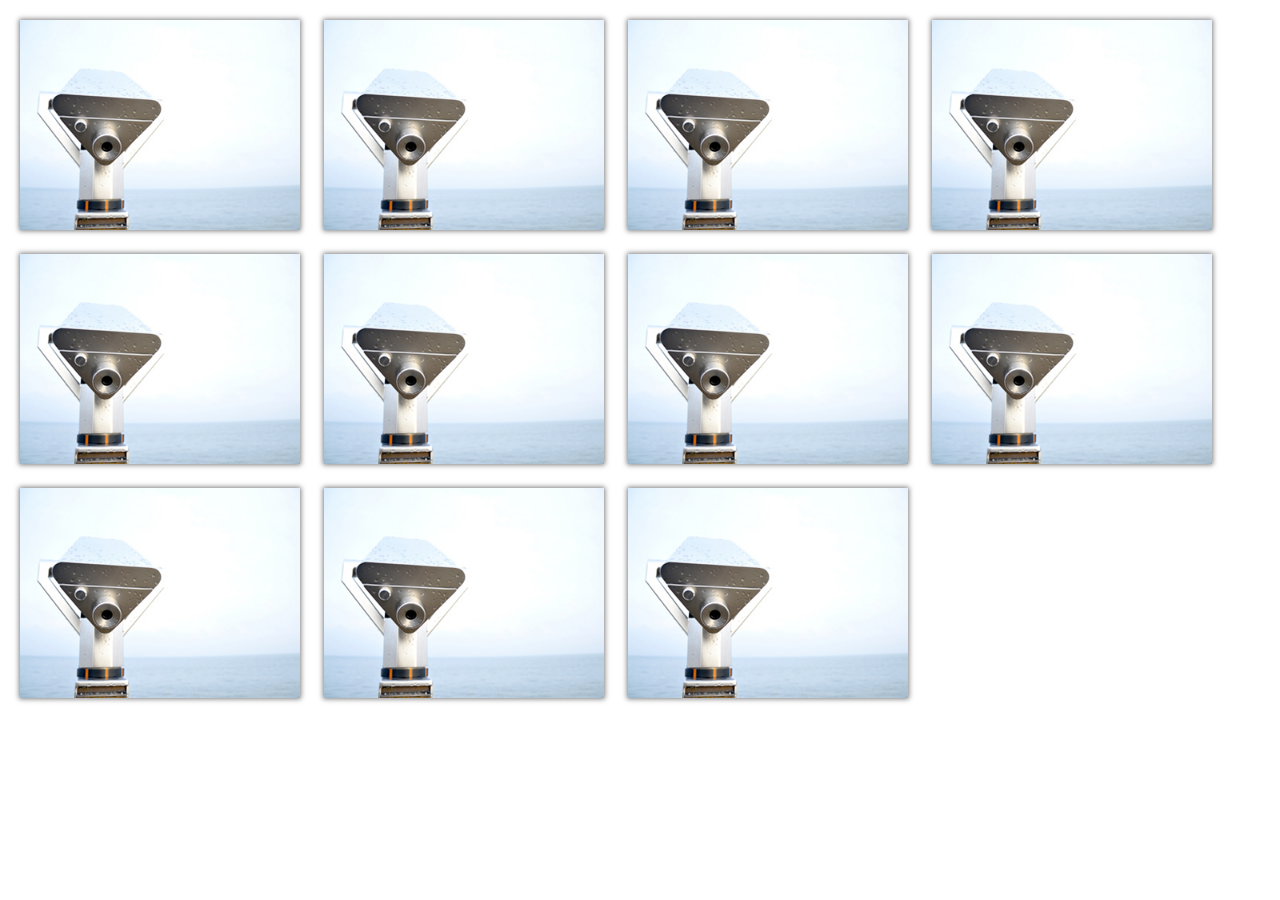
<file: index.html>
<!DOCTYPE html>
<html lang="en">
    <head>
        <meta charset="UTF-8">
        <meta name="viewport" content="width=device-width, initial-scale=1.0">
        <title>Animitia Assignments</title>
        <link rel="stylesheet" href="https://cdnjs.cloudflare.com/ajax/libs/font-awesome/6.4.2/css/all.min.css" integrity="sha512-z3gLpd7yknf1YoNbCzqRKc4qyor8gaKU1qmn+CShxbuBusANI9QpRohGBreCFkKxLhei6S9CQXFEbbKuqLg0DA==" crossorigin="anonymous" referrerpolicy="no-referrer" />
        <link rel="stylesheet" href="./css/style.css">
    </head>
    <body>
        <div class="common box">
            <div class="overlay">
                <a href="#">
                    <i class="fa-solid fa-link" style="color: #464646;"></i>
                </a>
                <a class="banchor" href="#">
                    <i class="fa-solid fa-magnifying-glass" style="color: #464646;"></i>
                </a>
            </div>
        </div>
        <div class="common box">
            <div class="overlay overlay5">
                <a href="#" class="a5_1">
                    <i class="fa-solid fa-link" style="color: #464646;"></i>
                </a>
                <a class="banchor a5_2" href="#">
                    <i class="fa-solid fa-magnifying-glass" style="color: #464646;"></i>
                </a>
            </div>
        </div>
        <div class="common box">
            <div class="overlay overlay5 overlay7">
                <a href="#" class="a7_1">
                    <i class="fa-solid fa-link" style="color: #464646;"></i>
                </a>
                <a class="banchor a7_2" href="#">
                    <i class="fa-solid fa-magnifying-glass" style="color: #464646;"></i>
                </a>
            </div>
        </div>
        <div class="common box">
            <div class="overlay overlay5 overlay9">
                <a href="#" class="a9_1">
                    <i class="fa-solid fa-link" style="color: #464646;"></i>
                </a>
                <a class="banchor a9_2" href="#">
                    <i class="fa-solid fa-magnifying-glass" style="color: #464646;"></i>
                </a>
            </div>
        </div>
        <div class="common box">
            <div class="overlay overlay5 overlay13">
                <a href="#" class="a13_1">
                    <i class="fa-solid fa-link" style="color: #464646;"></i>
                </a>
                <a class="banchor a13_2" href="#">
                    <i class="fa-solid fa-magnifying-glass" style="color: #464646;"></i>
                </a>
            </div>
        </div>
        <div class="common box">
            <div class="overlay overlay5">
                <a href="#" class="a14_1">
                    <i class="fa-solid fa-link" style="color: #464646;"></i>
                </a>
                <a class="banchor a14_2" href="#">
                    <i class="fa-solid fa-magnifying-glass" style="color: #464646;"></i>
                </a>
            </div>
        </div>
        <div class="common box">
            <div class="overlay overlay5">
                <a href="#" class="a17_1">
                    <i class="fa-solid fa-link" style="color: #464646;"></i>
                </a>
                <a class="banchor a17_2" href="#">
                    <i class="fa-solid fa-magnifying-glass" style="color: #464646;"></i>
                </a>
            </div>
        </div>
        <div class="common box">
            <div class="overlay overlay5">
                <a href="#" class="a18_1">
                    <i class="fa-solid fa-link" style="color: #464646;"></i>
                </a>
                <a class="banchor a18_2" href="#">
                    <i class="fa-solid fa-magnifying-glass" style="color: #464646;"></i>
                </a>
            </div>
        </div>
        <div class="common box">
            <div class="overlay overlay5">
                <a href="#" class="a19_1">
                    <i class="fa-solid fa-link" style="color: #464646;"></i>
                </a>
                <a class="banchor a19_2" href="#">
                    <i class="fa-solid fa-magnifying-glass" style="color: #464646;"></i>
                </a>
            </div>
        </div>
        <div class="common box">
            <div class="overlay overlay5">
                <a href="#" class="a21_1">
                    <i class="fa-solid fa-link" style="color: #464646;"></i>
                </a>
                <a class="banchor a21_2" href="#">
                    <i class="fa-solid fa-magnifying-glass" style="color: #464646;"></i>
                </a>
            </div>
        </div>
        <div class="common box">
            <div class="overlay overlay5">
                <a href="#" class="a30_1">
                    <i class="fa-solid fa-link" style="color: #464646;"></i>
                </a>
                <a class="banchor a30_2" href="#">
                    <i class="fa-solid fa-magnifying-glass" style="color: #464646;"></i>
                </a>
            </div>
        </div>
    </body>
</html>
</file>
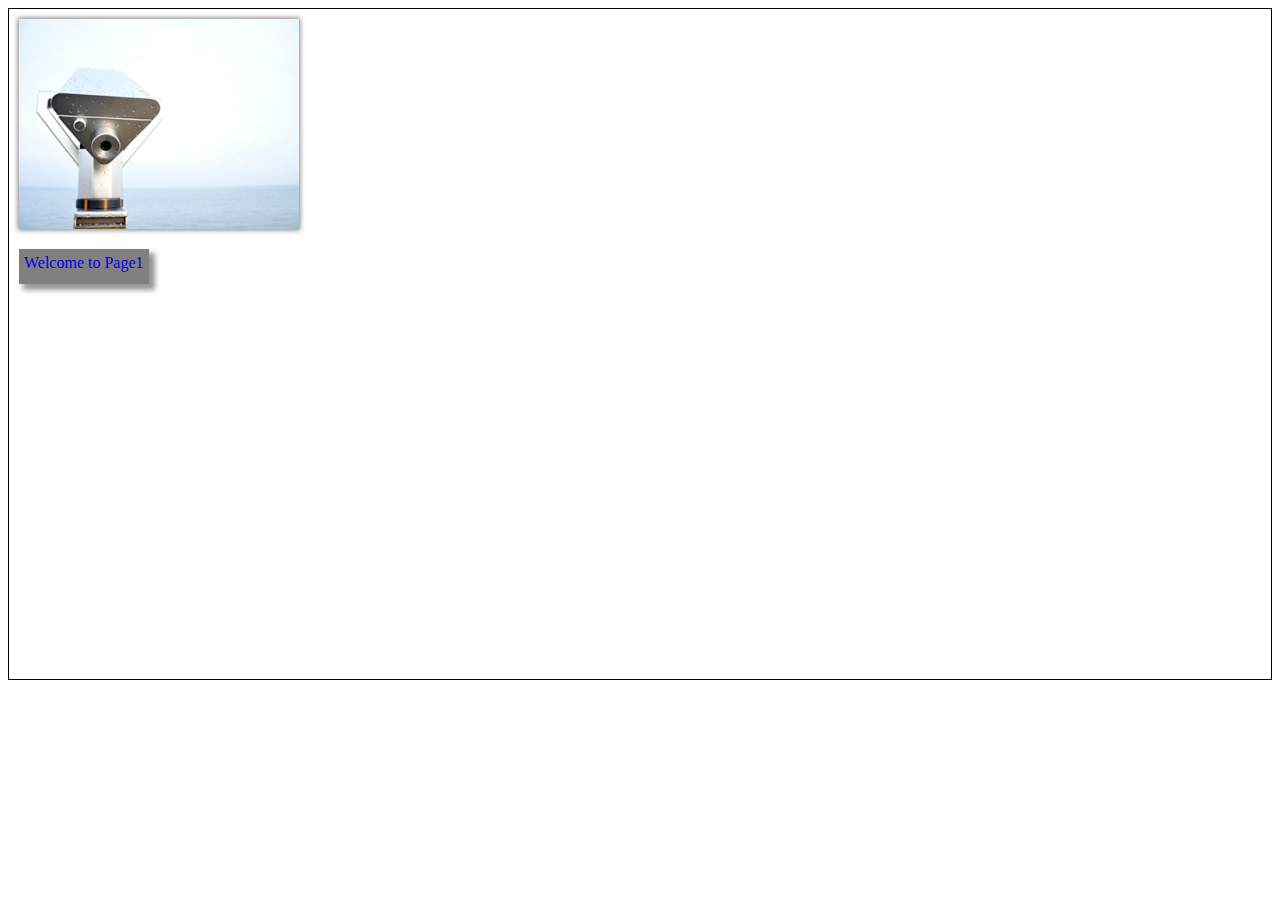
<file: index2.html>
<!DOCTYPE html>
<html lang="en">
    <head>
        <meta charset="UTF-8">
        <meta name="viewport" content="width=device-width, initial-scale=1.0">
        <title>Animitia Assignments</title>
        <link rel="stylesheet" href="https://cdnjs.cloudflare.com/ajax/libs/font-awesome/6.4.2/css/all.min.css" integrity="sha512-z3gLpd7yknf1YoNbCzqRKc4qyor8gaKU1qmn+CShxbuBusANI9QpRohGBreCFkKxLhei6S9CQXFEbbKuqLg0DA==" crossorigin="anonymous" referrerpolicy="no-referrer" />
        <style>
            body{
                border: 1px solid #000;
                height: 650px;
                padding: 10px;
            }
            .box{
                width: 280px;
                height: 210px;
                background-image: url("img/photo-1.jpg");
                background-size: cover;
                box-shadow: 0px 0px 5px 1px rgba(0, 0, 0, 0.5);
                position: relative;
                overflow: hidden;
            }
            .overlay{
                width: 100%;
                height: 100%;
                background: rgba(0,0,0,0.5);
                position: absolute;
                top: -210px;
                left: 0px;
                transition-property: all;
                transition-duration: .4s;
                transition-timing-function: ease-in-out;
            }
            
            /*
            descendent selector <SPACE>
            p c{

            }
            */
            .box:hover .overlay{
                top: 0px;
            }
            /*
            Direct CHild selector >
            p > c{

            }
            */
            .overlay > a{
                display: inline-block;
                height: 50px;
                width: 50px;
                border-radius: 50px;
                background: #fff;
                text-align: center;
                line-height: 50px;
                position: absolute;
                top: 85px;
                left: 80px;
                color: #464646;
            }
            .banchor{
                left: 140px !important;
            }

            .a1{
                display: block;
                width:120px;
                height: 25px;
                padding: 5px;
                margin-top: 20px;
                background: grey;
                box-shadow: 5px 5px 5px 1px rgba(48, 48, 48, 0.5);
                text-decoration: none;
            }
        </style>
    </head>
    <body>
        <div class="common box">
            <div class="overlay">
                <a href="#">
                    <i class="fa-solid fa-link"></i>
                </a>
                <a class="banchor" href="#">
                    <i class="fa-solid fa-magnifying-glass"></i>
                </a>
            </div>
        </div>

        <a class="a1" href="./index.html">Welcome to Page1</a>
    </body>
</html>
</file>
<file: css/style.css>
.common{
    width: 280px;
    height: 210px;

}
.box{
    background-image: url("../img/photo-1.jpg");
    background-size: cover;
    box-shadow: 0px 0px 5px 1px rgba(0, 0, 0, 0.5);
    position: relative;
    overflow: hidden;
    float: left;
    margin: 12px;
    cursor: pointer;
}
.overlay{
    width: 100%;
    height: 100%;
    background: rgba(0,0,0,0.5);
    position: absolute;
    top: -210px;
    left: 0px;
    transition-property: all;
    transition-duration: .4s;
    transition-timing-function: ease-in-out;
}
.overlay5{
    top: 0px;
    opacity: 0;
    transition-duration: .2s;
}
.box:hover > .overlay5{
    opacity: 1;
}

/*
descendent selector <SPACE>
p c{

}
*/
.box:hover .overlay{
    top: 0px;
}
/*
Direct CHild selector >
p > c{

}
*/
.overlay > a{
    display: inline-block;
    height: 50px;
    width: 50px;
    border-radius: 50px;
    background: #fff;
    text-align: center;
    line-height: 50px;
    position: absolute;
    top: 85px;
    left: 80px;
}
.banchor{
    left: 140px !important;
}
.a1{
    display: block;
    width:120px;
    height: 25px;
    padding: 5px;
    margin-top: 20px;
    background: grey;
    box-shadow: 5px 5px 5px 1px rgba(48, 48, 48, 0.5);
    text-decoration: none;
}
.a5_1{
    left: 50px !important;
}
.a5_2{
    left: 180px !important;
}
.a5_1, .a5_2{
    /*transition: property duration timing-function delay|initial|inherit; */
    transition: all 0.1s linear;
}
.box:hover > .overlay5 .a5_1{
    left: 85px !important;
}
.box:hover > .overlay5 .a5_2{
    left: 145px !important;
}
.a7_1, .a7_2{
    transform: scale(1.5,1.5);
    transition: all .1s linear;
}
.box:hover .a7_1, .box:hover .a7_2{
    transform: scale(1,1);
}
.a9_2{
    transform: scale(0,0);
    transition: all .1s linear;
}
.box:hover .a9_2{
    transform: scale(1,1);
}
.a9_1{
    transform-origin: 75px center;
    transform: rotateZ(-25deg) scale(0,0);
}
.box:hover .a9_1{
    transform: rotateZ(360deg) scale(1,1);
    transition: all 1s linear;
}
.a13_1{
    transform-origin: -131px center;
    transform: rotateZ(180deg);
    transition: all .3s linear;
}
.a13_2{
    transform-origin: 143px center;
    transform: rotateZ(180deg);
    transition: all .3s linear;
}
.box:hover .a13_1,.box:hover .a13_2{
    transform: rotate(0deg);
}
.a14_1{
    transform-origin: center -45px;
    transform: rotateZ(180deg);
    transition: all .3s linear;
}
.a14_2{
    transform-origin: center 100px;
    transform: rotateZ(180deg);
    transition: all .3s linear;
}
.box:hover .a14_1, .box:hover .a14_2{
    transform: rotate(0deg);
}
.a17_1,.a17_2{
    border-radius: 0px !important;
    transform: rotateZ(0deg);
    transition: all .2s linear;
}
.box:hover .a17_1, .box:hover .a17_2{
    transform: rotateZ(-360deg);
}
.a18_1,.a18_2{
    border-radius: 0px !important;
    transform: rotateZ(0deg);
    transition: all .2s linear;
}
.box:hover .a18_1, .box:hover .a18_2{
    transform: rotateZ(360deg);
}
.a19_1,.a19_2{
    /*STEP 1*/
    border-radius: 0px !important;
    transition: all .4s linear;
}
.box:hover .a19_1, .box:hover .a19_2{
    width: 50px;
    height: 50px;
    border-radius: 50px !important;
}
.a21_1,.a21_2{
    border-radius: 0px !important;
    transition: all .1s linear;
    transform: scale(0,1);
}
.box:hover .a21_1, .box:hover .a21_2{
    transform: scale(1,1);
}
.a30_1{
    transition: all .1s linear;
    transform: scale(0,0);
}
.a30_2{
    transition: all .1s linear .1s;
    transform: scale(0,0);
}
.box:hover .a30_1, .box:hover .a30_2{
    transform: scale(1,1);
}
</file>
